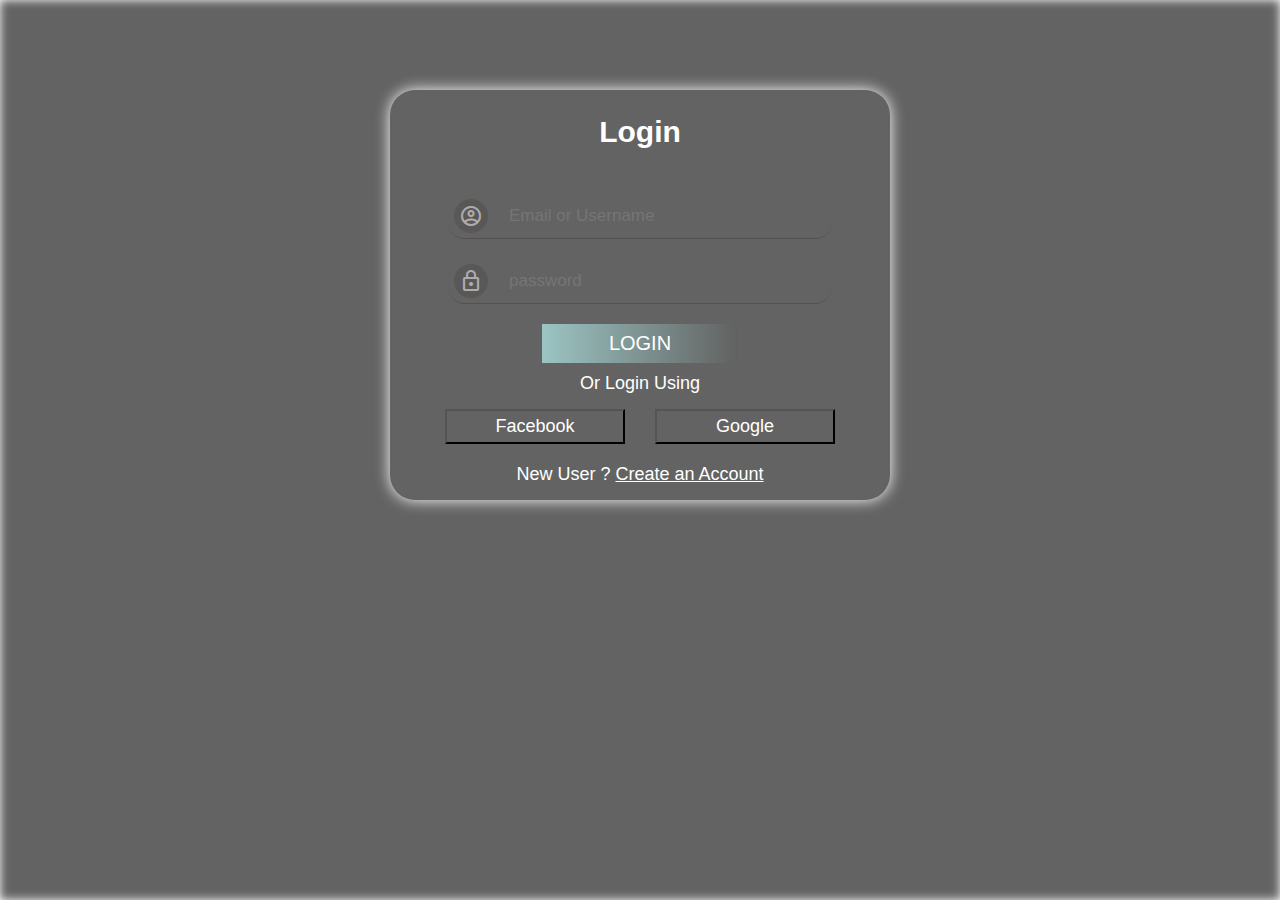
<file: MetaPool-main/login.html>
<!DOCTYPE html>
<html lang="en">

<head>
    <meta charset="UTF-8">
    <meta http-equiv="X-UA-Compatible" content="IE=edge">
    <meta name="viewport" content="width=device-width, initial-scale=1.0">
    <link rel="stylesheet" href="login.css">
    <link href="https://fonts.googleapis.com/icon?family=Material+Icons+Outlined" rel="stylesheet">

    <title>Login form</title>
</head>

<body>

<!-- <img src="vote1.jpg" height="100%" width="100%"> -->

<!--Step 1 : Adding HTML-->
<!-- <form action="/action_page.php">
    <div class="imgcontainer">
        <img src="vote.jpg" alt="Avatar" class="avatar">
    </div>

    <div class="container">
        <label><b>Username</b></label>
        <input type="text" placeholder="Enter Username" name="uname" required>

        <label><b>Password</b></label>
        <input type="password" placeholder="Enter Password" name="psw" required>

        <button type="submit">Login</button>
        <input type="checkbox" checked="checked"> Remember me
    </div>

    <div class="container" style="background-color:#f1f1f1">
        <button onclick="myfunction()" type="button" class="cancelbtn">Cancel</button>
        <span class="psw">Forgot <a href="#">password?</a></span>
    </div>
</form> -->

<!-- <script>

function myfunction()
{
    location.replace('http://127.0.0.1:5500/')
}
</script> -->
<!-- for background -->
<div class="background"></div>

<!-- for form container -->
<div class="container">
  <h2>Login</h2>
  <form action="">

    <div class="form-item">
      <span class="material-icons-outlined">
        account_circle
      </span>
      <input type="text" name="user" id="user" placeholder="Email or Username">
    </div>

    <div class="form-item">
      <span class="material-icons-outlined">
        lock
      </span>
      <input type="password" name="pass" id="pass" placeholder="password">
    </div>

    <a href="otp.html" class="button"> LOGIN</a>

    <p>Or Login Using</p>

    <div class="options">
      <button class="fb">Facebook</button>
      <button class="gl">Google</button>
    </div>

    <p>New User ? <a  href="#"> Create an Account</a></p>

  </form>
</div>

<script>
    function functions()
    {
        location.replace('http://127.0.0.1:5500/otp.html')
    }
</script>
</body>

</html>
</file>
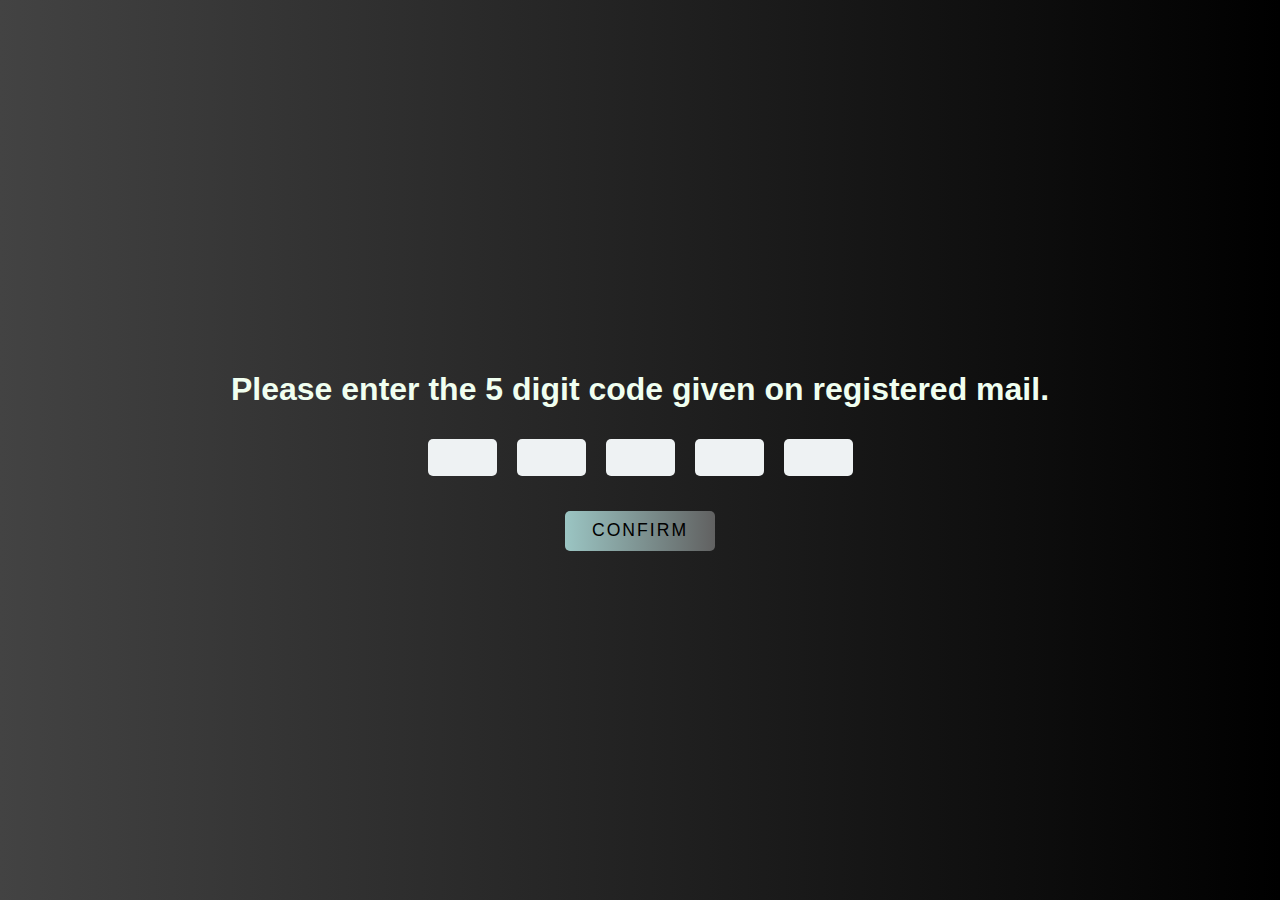
<file: MetaPool-main/otp.html>
<!DOCTYPE html>
<html lang="en">

<head>
    <meta charset="UTF-8">
    <meta http-equiv="X-UA-Compatible" content="IE=edge">
    <meta name="viewport" content="width=device-width, initial-scale=1.0">
    <link rel="stylesheet" href="otp.css">
    <title>OTP</title>
</head>

<body>
    <div class="container">
        <h1>Please enter the 5 digit code given on registered mail.</h1>
        <div class="userInput">
            <input type="text" id='ist' maxlength="1" onkeyup="clickEvent(this,'sec')">
            <input type="text" id="sec" maxlength="1" onkeyup="clickEvent(this,'third')">
            <input type="text" id="third" maxlength="1" onkeyup="clickEvent(this,'fourth')">
            <input type="text" id="fourth" maxlength="1" onkeyup="clickEvent(this,'fifth')">
            <input type="text" id="fifth" maxlength="1">
        </div>
        <button onclick="myfunction()">CONFIRM</button>
    </div>

    <script>
        function clickEvent(first,last){
			if(first.value.length){
				document.getElementById(last).focus();
			}
		}

        function myfunction()
        {
            alert('You have successfully loged in')
        }
    </script>
</body>

</html>
</file>
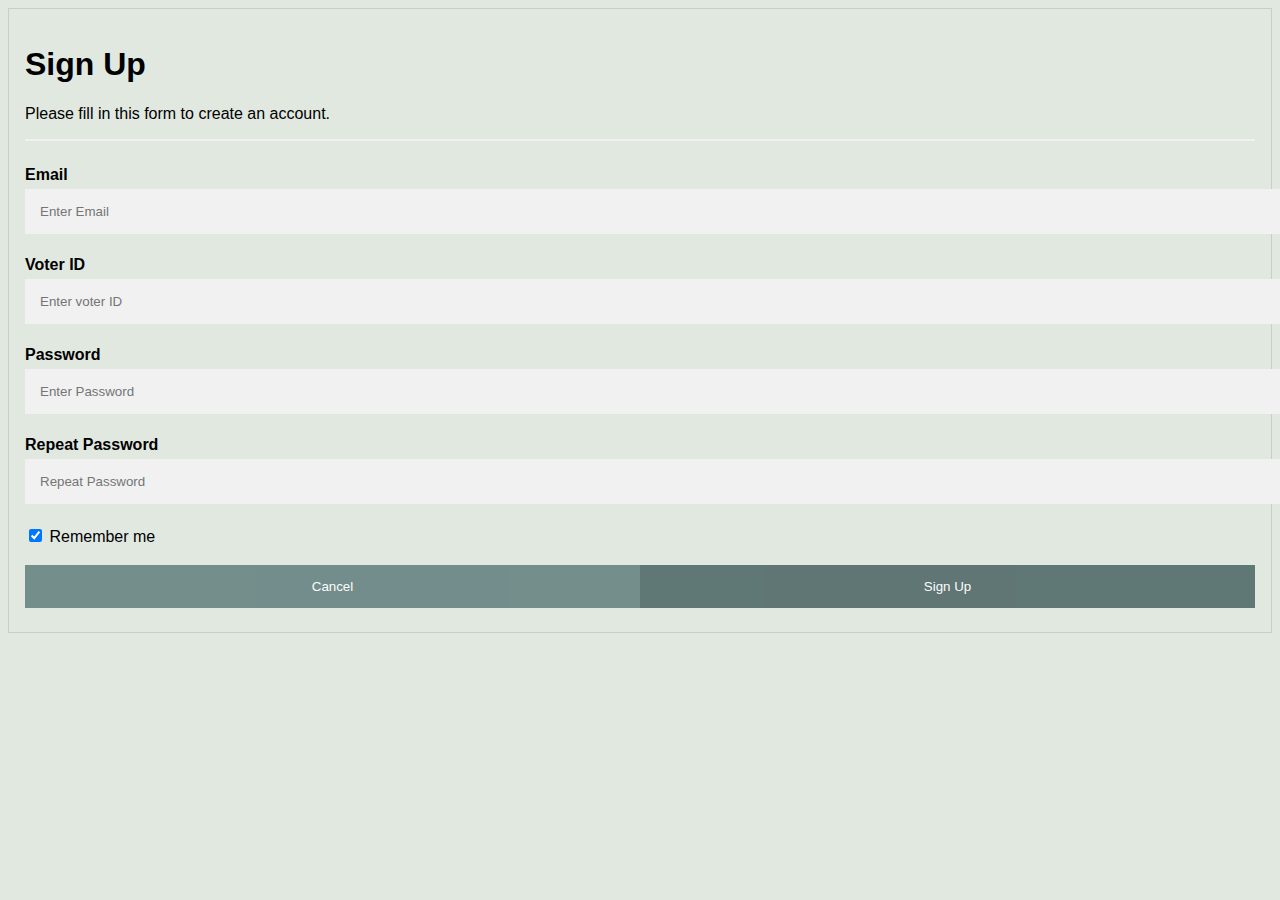
<file: MetaPool-main/signup.html>
<!DOCTYPE html>
<html lang="en">

<head>
  <meta charset="UTF-8">
  <meta http-equiv="X-UA-Compatible" content="IE=edge">
  <meta name="viewport" content="width=device-width, initial-scale=1.0">
  <link rel="stylesheet" href="sign.css">
  <title>Sign up form voter</title>
</head>

<body>
  <form action="/action_page.php" style="border:1px solid #ccc">
    <div class="container">
      <h1>Sign Up</h1>
      <p>Please fill in this form to create an account.</p>
      <hr>

      <label for="email"><b>Email</b></label>
      <input type="text" placeholder="Enter Email" name="email" required>

      <label for="id"><b>Voter ID</b></label>
      <input type="id" placeholder="Enter voter ID" name="id" required>

      <label for="psw"><b>Password</b></label>
      <input type="password" placeholder="Enter Password" name="psw" required>

      <label for="psw"><b>Repeat Password</b></label>
      <input type="password" placeholder="Repeat Password" name="psw-repeat" required>

      <label>
        <input type="checkbox" checked="checked" name="remember" style="margin-bottom:15px"> Remember me
      </label>
      <div class="clearfix">
        <button onclick="myfunction()" type="button" class="cancelbtn"> Cancel</button>
        <button onclick="myfunction1()" type="submit" class="signupbtn">Sign Up</button>
      </div>
    </div>
  </form>

  <script>
    function myfunction() {
      location.replace('http://127.0.0.1:5500/');
    }

    function myfunction1() {
      location.replace('http://127.0.0.1:5500/login.html');
    }
  </script>
</body>

</html>
</file>
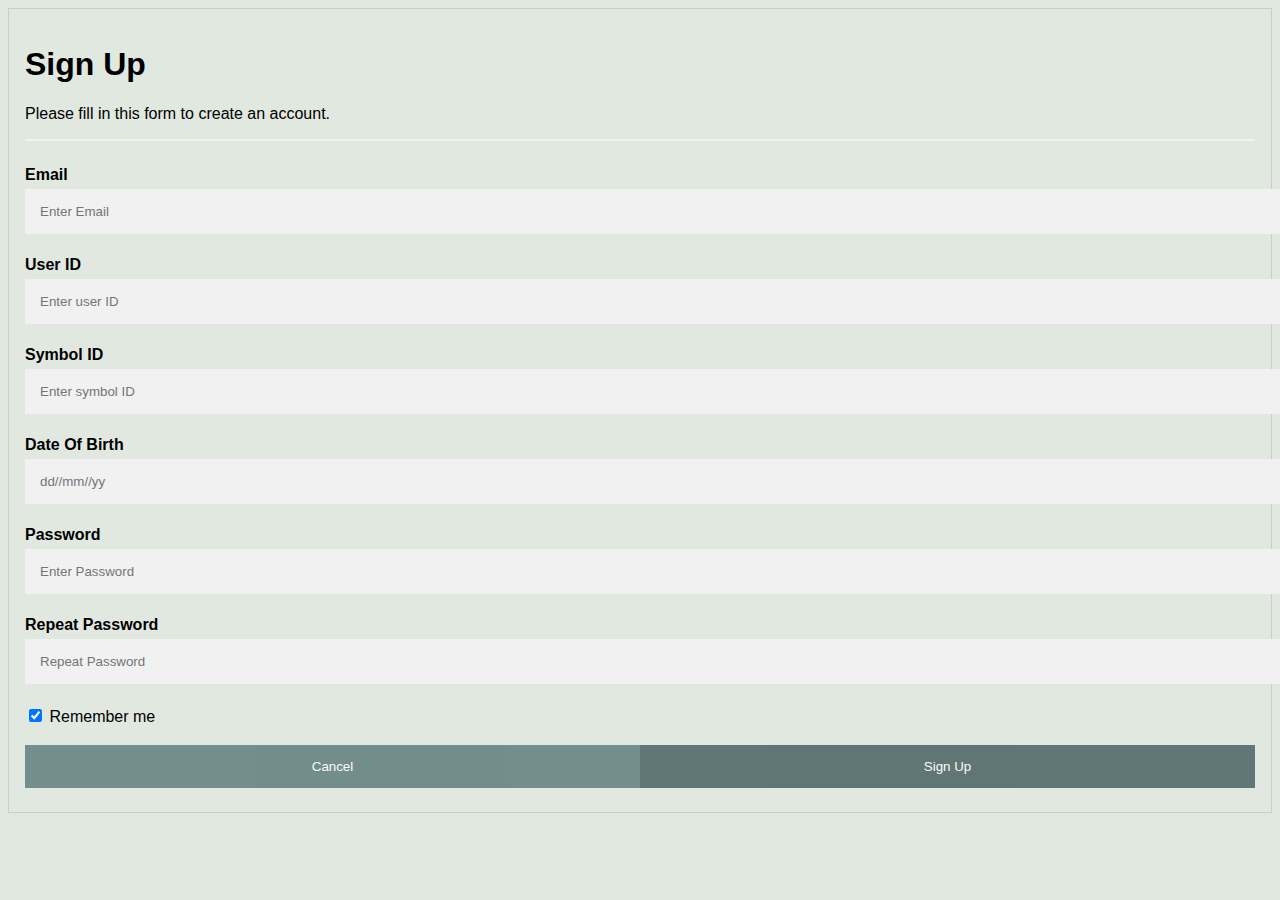
<file: MetaPool-main/signupco.html>
<!DOCTYPE html>
<html lang="en">

<head>
    <meta charset="UTF-8">
    <meta http-equiv="X-UA-Compatible" content="IE=edge">
    <meta name="viewport" content="width=device-width, initial-scale=1.0">
    <link rel="stylesheet" href="signupco.css">
    <title>sign up for company</title>
</head>

<body>

    <form action="/action_page.php" style="border:1px solid #ccc">
        <div class="container">
            <h1>Sign Up</h1>
            <p>Please fill in this form to create an account.</p>
            <hr>

            <label for="email"><b>Email</b></label>
            <input type="text" placeholder="Enter Email" name="email" required>

            <label for="id"><b>User ID</b></label>
            <input type="id" placeholder="Enter user ID" name="id" required>


            <label for="id"><b>Symbol ID</b></label>
            <input type="ids" placeholder="Enter symbol ID" name="ids" required>

            <label for="dob"><b>Date Of Birth</b></label>
            <input type="dob" placeholder="dd//mm//yy" name="dob" required>

            <label for="psw"><b>Password</b></label>
            <input type="password" placeholder="Enter Password" name="psw" required>

            <label for="psw"><b>Repeat Password</b></label>
            <input type="password" placeholder="Repeat Password" name="psw-repeat" required>

            <label>
                <input type="checkbox" checked="checked" name="remember" style="margin-bottom:15px"> Remember me
            </label>
            <div class="clearfix">
                <button onclick="myfunction()" type="button" class="cancelbtn">Cancel</button>
                <button onclick="myfunction1()" type="submit" class="signupbtn">Sign Up</button>
            </div>
        </div>
    </form>

</body>

</html>
</file>
<file: MetaPool-main/login.css>
/* body {
  background-color: rgb(228, 232, 227);
  border: 3px solid #201e1e;
  
  }



input[type=text],
input[type=password] {
  width: 100%;
  padding: 12px 20px;
  margin: 8px 0;
  display: inline-block;
  border: 1px solid #ccc;
  box-sizing: border-box;
}



button {
  background-color: #4CAF50;
  color: white;
  padding: 14px 20px;
  margin: 8px 0;
  border: none;
  cursor: pointer;
  width: 100%;
}



button:hover {
  opacity: 0.8;
}



.cancelbtn {
  width: auto;
  padding: 10px;
  background-color: rgb(103, 132, 130);
}



.imgcontainer {
  text-align: center;
  margin: 24px 0 12px 0;
}



img.avatar {
  width: 40%;
  border-radius: 50%;
}



.container {
  padding: 16px;
}



span.psw {
  float: right;
  padding-top: 16px;
}



@media screen and (max-width: 300px) {
  span.psw {
    display: block;
    float: none;
  }

  .cancelbtn {
    width: 100%;
  }
} */

body {
  padding: 0;
  margin: 0;
  font-family: Arial, Helvetica, sans-serif;
  color: white;
}

.background {
  background: url("https://media.istockphoto.com/id/1360927961/photo/abstract-background-with-interweaving-of-colored-lines-and-dots-network-connection-structure.jpg?b=1&s=170667a&w=0&k=20&c=BCLVJcuR8DrnmryR06g41jl0bFwLEtXyWaIydOnNfQ4=") rgba(0, 0, 0, 0.61);
  background-repeat: no-repeat;
  background-size: cover;
  background-blend-mode: darken;
  position: absolute;
  top: 0;
  bottom: 0;
  left: 0;
  right: 0;
  z-index: -1;
  filter: blur(5px);
  min-height: 800px;

}

.container {
  display: flex;
  flex-direction: column;
  align-items: center;
  text-align: center;
  width: 500px;
  margin: 10vh auto;
  background: transparent;
  box-shadow: 0 0 15px rgb(255, 255, 255);
  border-radius: 25px;
}

h2 {
  font-size: 30px;
}

form {
  padding: 10px;
  display: flex;
  flex-direction: column;
  width: 85%;
}

.form-item {
  display: flex;
  width: 90%;
  background: transparent;
  margin: 10px auto;
  border-radius: 15px;
  align-items: center;
  border-bottom: 1px solid rgb(82, 81, 81);
}

.form-item:hover {
  border: 1px solid rgb(82, 81, 81);
}

input {
  background: transparent;
  width: 80%;
  height: 30px;
  outline: none;
  border: none;
  margin: auto;
  color: white;
  font-size: 17px;
}

span {
  user-select: none;
  margin: 5px;
  color: rgb(172, 172, 172);
  background: rgba(85, 81, 81, 0.637);
  padding: 5px;
  border-radius: 18px;
}

.button {
  width: 180px;
  font-size: 20px;
  margin: 10px auto;
  padding: 8px;
  text-decoration: none;
  background: rgba(122, 123, 116, 0.72);
  border: none;
  color: white;
  background: -webkit-linear-gradient(to right, #9bc5c3, #616161);  /* Chrome 10-25, Safari 5.1-6 */
background: linear-gradient(to right, #9bc5c3, #616161); 
}

.button:hover {
  background: rgba(151, 164, 185, 0.678);
}

p:first-of-type {
  margin: 0;
}

.options {
  display: flex;
  margin: 10px auto;
  justify-content: center;
  flex-wrap: wrap;
}

button {
  font-size: 18px;
  padding: 5px 16px;
  margin: 5px 15px;
  width: 180px;
  background: transparent;
  color: white;
  cursor: pointer;
  transition: all 0.7s ease;
}

.fb:hover {
  background: rgba(55, 53, 207, 0.637);
  border: none;
  box-shadow: 0 0 2px rgba(55, 53, 207, 0.637);
}

.gl:hover {
  background: rgba(207, 53, 53, 0.671);
  border: none;
  box-shadow: 0 0 2px rgba(207, 53, 53, 0.671);
}

p {
  font-size: 18px;
  margin: 5px;
}

a {
  color: white;
}

a:hover {
  color: grey;
}

@media screen and (max-width: 550px) {
  .container {
    width: 90%;
  }
}
</file>
<file: MetaPool-main/otp.css>
body {
    margin: 0;
    padding: 0;
    height: 100vh;
    background: #cda9a9;
    /* fallback for old browsers */
    background: -webkit-linear-gradient(to right, #434343, #000000);
    /* Chrome 10-25, Safari 5.1-6 */
    background: linear-gradient(to right, #434343, #000000);
    /* W3C, IE 10+/ Edge, Firefox 16+, Chrome 26+, Opera 12+, Safari 7+ */

}

.container {
    display: flex;
    flex-flow: column;
    height: 100%;
    align-items: space-around;
    justify-content: center;
}

.userInput {
    display: flex;
    justify-content: center;
}

input {
    margin: 10px;
    height: 35px;
    width: 65px;
    border: none;
    border-radius: 5px;
    text-align: center;
    font-family: arimo;
    font-size: 1.2rem;
    background: #eef2f3;

}

h1 {
    text-align: center;
    font-family: arimo;
    color: honeydew;
}


button {
    width: 150px;
    height: 40px;
    margin: 25px auto 0px auto;
    font-family: arimo;
    font-size: 1.1rem;
    border: none;
    border-radius: 5px;
    letter-spacing: 2px;
    cursor: pointer;
    background: #616161;
    /* fallback for old browsers */
    background: -webkit-linear-gradient(to right, #9bc5c3, #616161);
    /* Chrome 10-25, Safari 5.1-6 */
    background: linear-gradient(to right, #9bc5c3, #616161);
    /* W3C, IE 10+/ Edge, Firefox 16+, Chrome 26+, Opera 12+, Safari 7+ */
}
</file>
<file: MetaPool-main/sign.css>
body {
  font-family: Arial, Helvetica, sans-serif;
  /* background-color: rgb(151, 159, 150); */
}

* {
  /* box-sizing: border-box; */
  background-color: rgb(225, 232, 224);

}



/* Full-width input fields */
input[type=text],
input[type=password],
input[type=id] {
  width: 100%;
  padding: 15px;
  margin: 5px 0 22px 0;
  display: inline-block;
  border: none;
  background: #f1f1f1;
}

input[type=text]:focus,
input[type=password]:focus,
input[type=id]:focus{
  background-color: #ddd;
  outline: none;
}

hr {
  border: 1px solid #f1f1f1;
  margin-bottom: 25px;
}

/* Set a style for all buttons */
button {
  background-color: rgb(81, 106, 105);
  color: white;
  padding: 14px 20px;
  margin: 8px 0;
  border: none;
  cursor: pointer;
  width: 100%;
  opacity: 0.9;
}

button:hover {
  opacity: 1;
}

/* Extra styles for the cancel button */
.cancelbtn {
  padding: 14px 20px;
  background-color: rgb(103, 132, 130);
}

/* Float cancel and signup buttons and add an equal width */
.cancelbtn,
.signupbtn {
  float: left;
  width: 50%;
}

/* Add padding to container elements */
.container {
  padding: 16px;
}

/* Clear floats */
.clearfix::after {
  content: "";
  clear: both;
  display: table;
}

/* Change styles for cancel button and signup button on extra small screens */
@media screen and (max-width: 300px) {

  .cancelbtn,
  .signupbtn {
    width: 100%;
  }
}
</file>
<file: MetaPool-main/signupco.css>
body {
    font-family: Arial, Helvetica, sans-serif;
    /* background-color: rgb(151, 159, 150); */
  }
  
  * {
    /* box-sizing: border-box; */
    background-color: rgb(225, 232, 224);
  
  }
  
  
  
  /* Full-width input fields */
  input[type=text],
  input[type=password],
  input[type=id],
  input[type=dob],
  input[type=ids]{
    width: 100%;
    padding: 15px;
    margin: 5px 0 22px 0;
    display: inline-block;
    border: none;
    background: #f1f1f1;
  }
  
  input[type=text]:focus,
  input[type=password]:focus,
  input[type=id]:focus,
  input[type=dob]:focus,
  input[type=ids]:focus{
    background-color: #ddd;
    outline: none;
  }
  
  hr {
    border: 1px solid #f1f1f1;
    margin-bottom: 25px;
  }
  
  /* Set a style for all buttons */
  button {
    background-color: rgb(81, 106, 105);
    color: white;
    padding: 14px 20px;
    margin: 8px 0;
    border: none;
    cursor: pointer;
    width: 100%;
    opacity: 0.9;
  }
  
  button:hover {
    opacity: 1;
  }
  
  /* Extra styles for the cancel button */
  .cancelbtn {
    padding: 14px 20px;
    background-color: rgb(103, 132, 130);
  }
  
  /* Float cancel and signup buttons and add an equal width */
  .cancelbtn,
  .signupbtn {
    float: left;
    width: 50%;
  }
  
  /* Add padding to container elements */
  .container {
    padding: 16px;
  }
  
  /* Clear floats */
  .clearfix::after {
    content: "";
    clear: both;
    display: table;
  }
  
  /* Change styles for cancel button and signup button on extra small screens */
  @media screen and (max-width: 300px) {
  
    .cancelbtn,
    .signupbtn {
      width: 100%;
    }
  }
</file>
